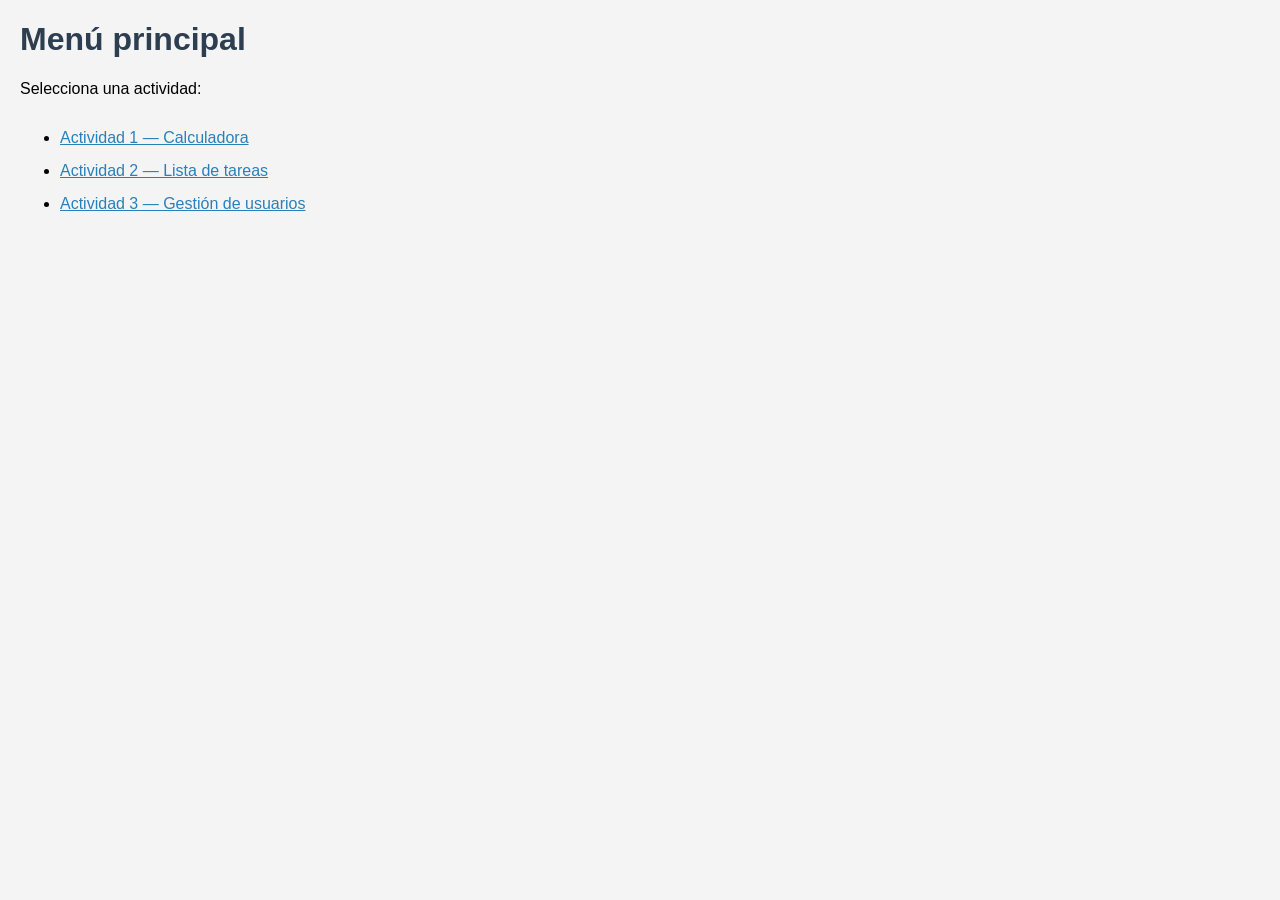
<file: index.html>
<!DOCTYPE html>
<html lang="es">
<head>
  <meta charset="UTF-8">
  <title>Mi aplicación web</title>
  <link rel="stylesheet" href="css/estilos.css">
</head>

<body>

  <h1>Menú principal</h1>

  <p>Selecciona una actividad:</p>

  <ul>
    <li><a href="actividad1.html">Actividad 1 — Calculadora</a></li>
    <li><a href="actividad2.html">Actividad 2 — Lista de tareas</a></li>
    <li><a href="actividad3.html">Actividad 3 — Gestión de usuarios</a></li>
  </ul>

</body>
</html>
</file>
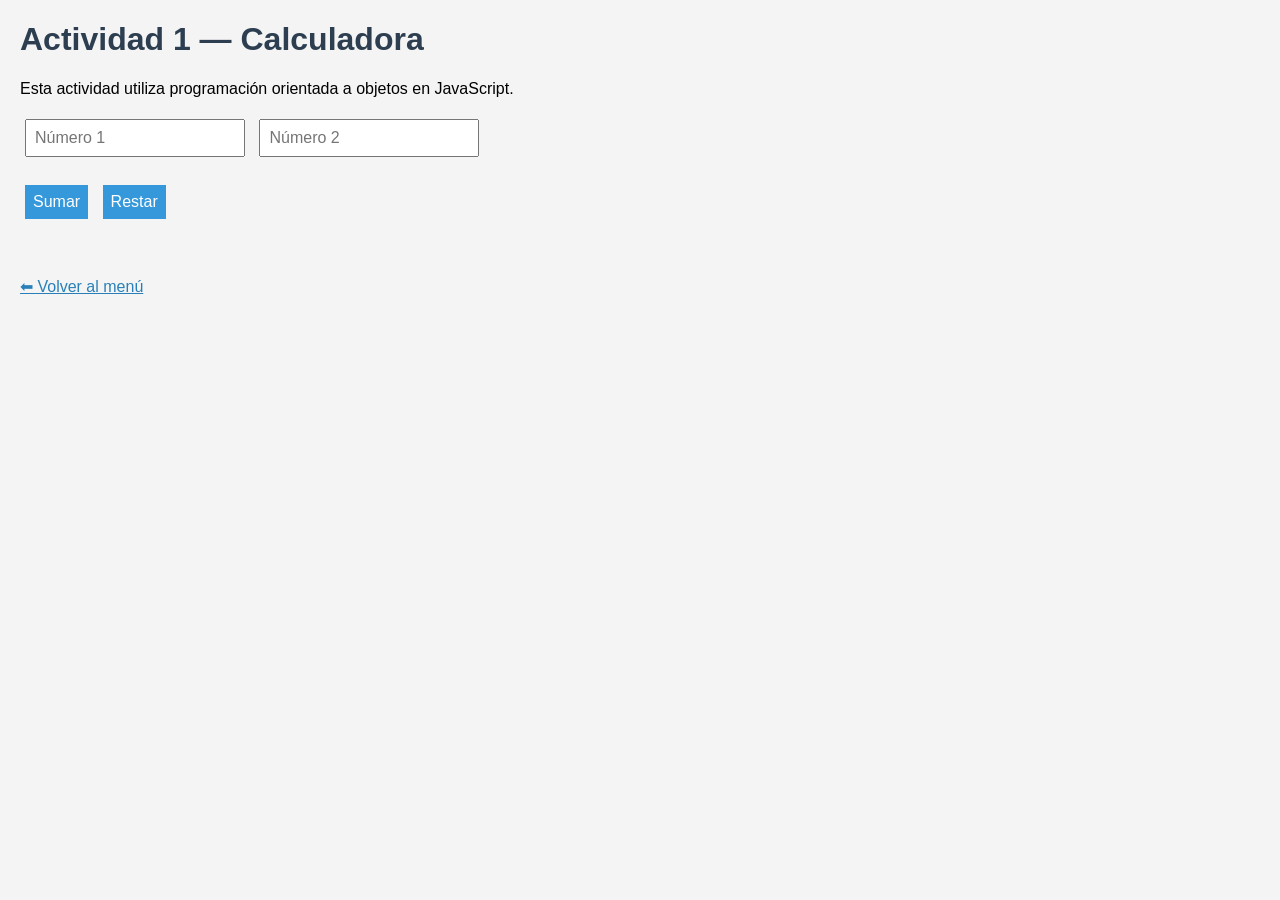
<file: actividad1.html>
<!DOCTYPE html>
<html lang="es">
<head>
  <meta charset="UTF-8">
  <title>Calculadora</title>
  <link rel="stylesheet" href="css/estilos.css">
</head>

<body>

  <h1>Actividad 1 — Calculadora</h1>

  <p>Esta actividad utiliza programación orientada a objetos en JavaScript.</p>

  <input type="number" id="num1" placeholder="Número 1">
  <input type="number" id="num2" placeholder="Número 2">

  <br><br>

  <button onclick="sumar()">Sumar</button>
  <button onclick="restar()">Restar</button>

  <h2 id="resultado"></h2>

  <br>

  <a href="index.html">⬅ Volver al menú</a>

  <script src="js/calculadora.js"></script>

</body>
</html>
</file>
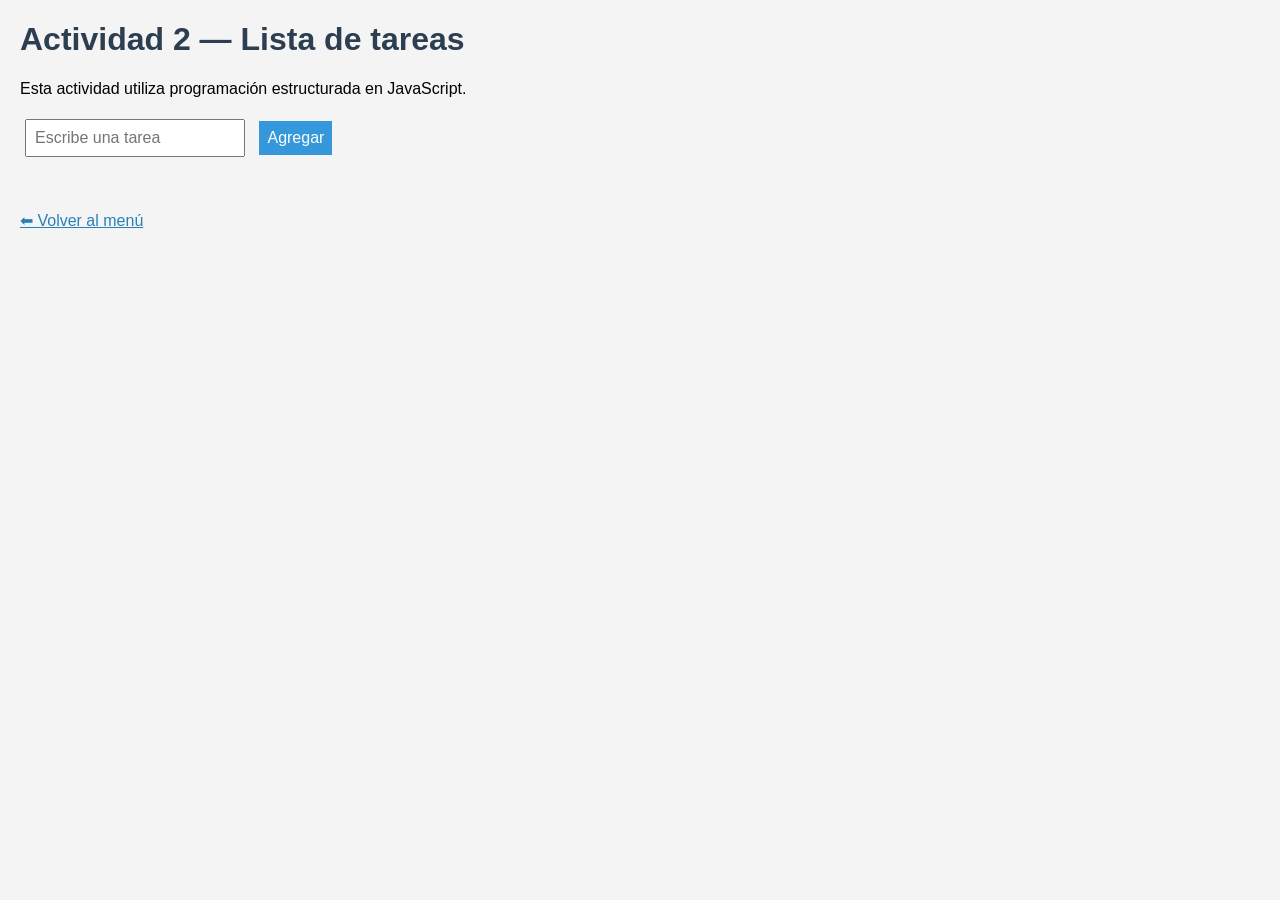
<file: actividad2.html>
<!DOCTYPE html>
<html lang="es">
<head>
  <meta charset="UTF-8">
  <title>Lista de tareas</title>
  <link rel="stylesheet" href="css/estilos.css">
</head>

<body>

  <h1>Actividad 2 — Lista de tareas</h1>

  <p>Esta actividad utiliza programación estructurada en JavaScript.</p>

  <input type="text" id="tarea" placeholder="Escribe una tarea">
  <button onclick="agregarTarea()">Agregar</button>

  <ul id="lista"></ul>

  <br>

  <a href="index.html">⬅ Volver al menú</a>

  <script src="js/tareas.js"></script>

</body>
</html>
</file>
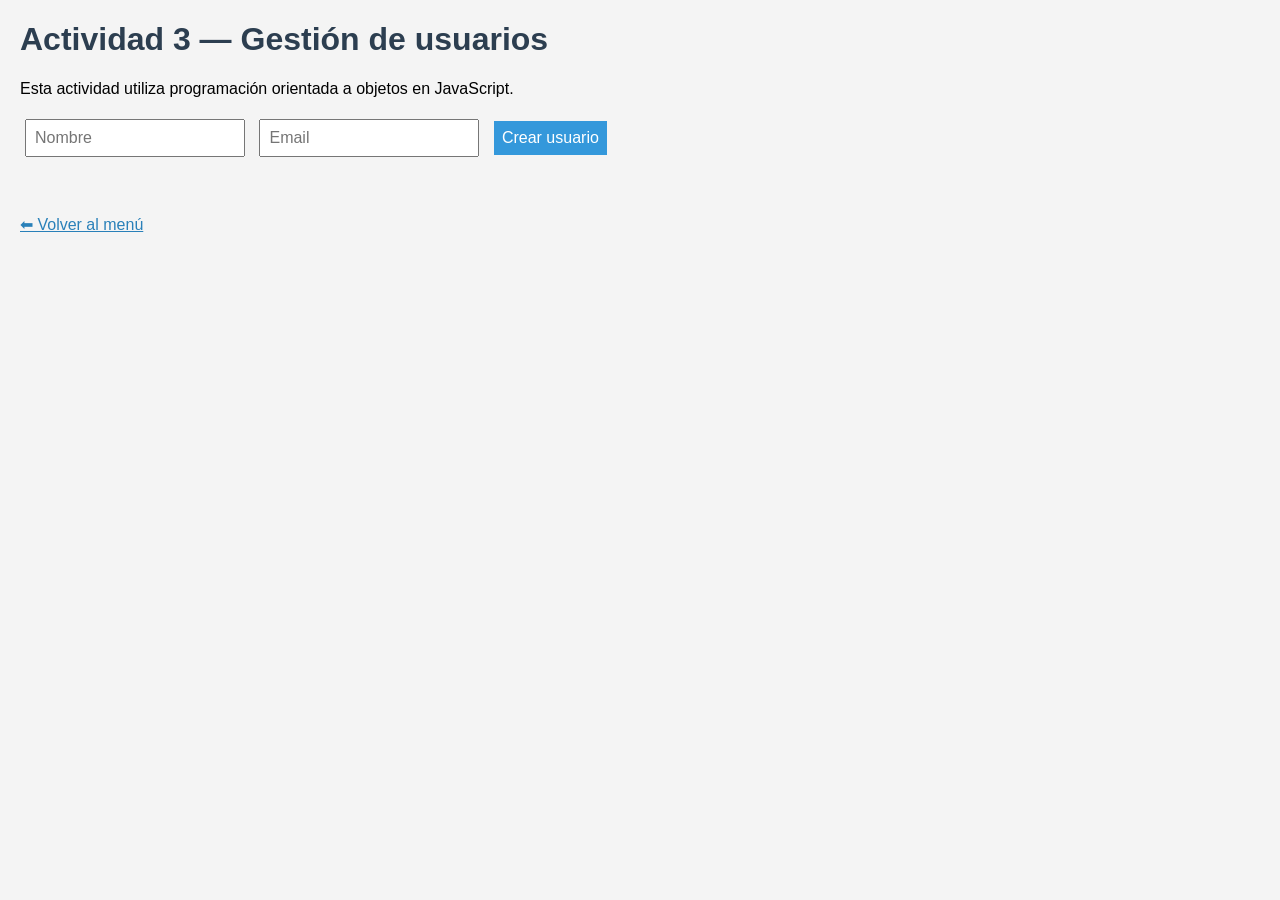
<file: actividad3.html>
<!DOCTYPE html>
<html lang="es">
<head>
  <meta charset="UTF-8">
  <title>Gestión de usuarios</title>
  <link rel="stylesheet" href="css/estilos.css">
</head>

<body>

  <h1>Actividad 3 — Gestión de usuarios</h1>

  <p>Esta actividad utiliza programación orientada a objetos en JavaScript.</p>

  <input type="text" id="nombre" placeholder="Nombre">
  <input type="email" id="email" placeholder="Email">

  <button onclick="crearUsuario()">Crear usuario</button>

  <h2 id="info"></h2>

  <br>

  <a href="index.html">⬅ Volver al menú</a>

  <script src="js/usuario.js"></script>

</body>
</html>
</file>
<file: css/estilos.css>
body {
  font-family: Arial, sans-serif;
  margin: 20px;
  background-color: #f4f4f4;
}

h1 {
  color: #2c3e50;
}

input, button {
  padding: 8px;
  margin: 5px;
  font-size: 16px;
}

button {
  background-color: #3498db;
  color: white;
  border: none;
  cursor: pointer;
}

button:hover {
  background-color: #2980b9;
}

a {
  display: inline-block;
  margin-top: 15px;
  color: #2980b9;
}

/* 📱 RESPONSIVE PARA MÓVILES */
@media (max-width: 600px) {

  body {
    font-size: 18px;
    margin: 10px;
  }

  input, button {
    width: 100%;
    margin-top: 10px;
  }

}
</file>
